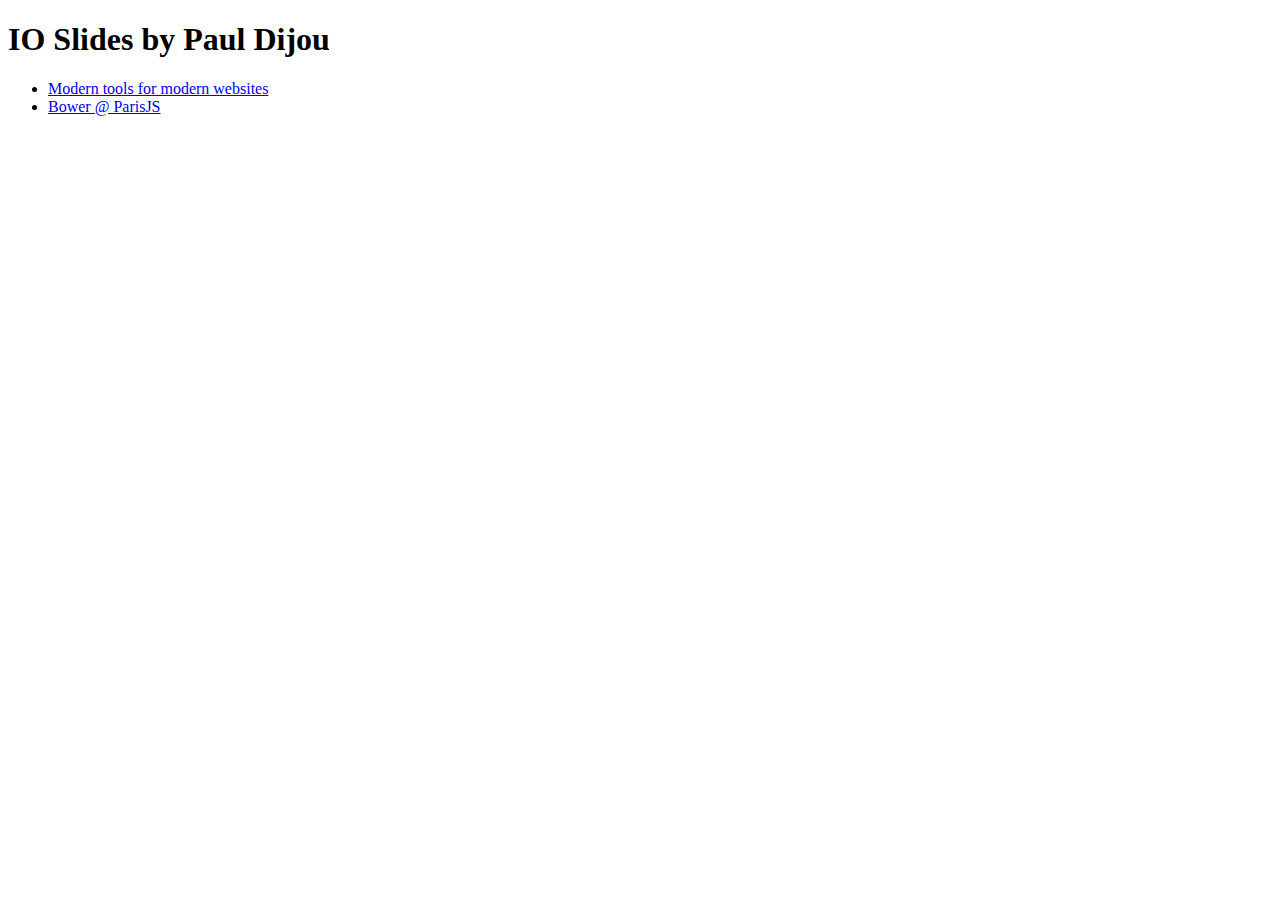
<file: index.html>
<!DOCTYPE html>
<html>
<head>
  <title>IO Slides by Paul Dijou</title>
</head>
<body>
  <h1>IO Slides by Paul Dijou</h1>
  <ul>
    <li><a href="http://pauldijou.fr/ioslides/zenexity/mtfmw/">Modern tools for modern websites</a></li>
    <li><a href="http://pauldijou.fr/ioslides/parisjs/bower/">Bower @ ParisJS</a></li>
  </ul>
</body>
</html>
</file>
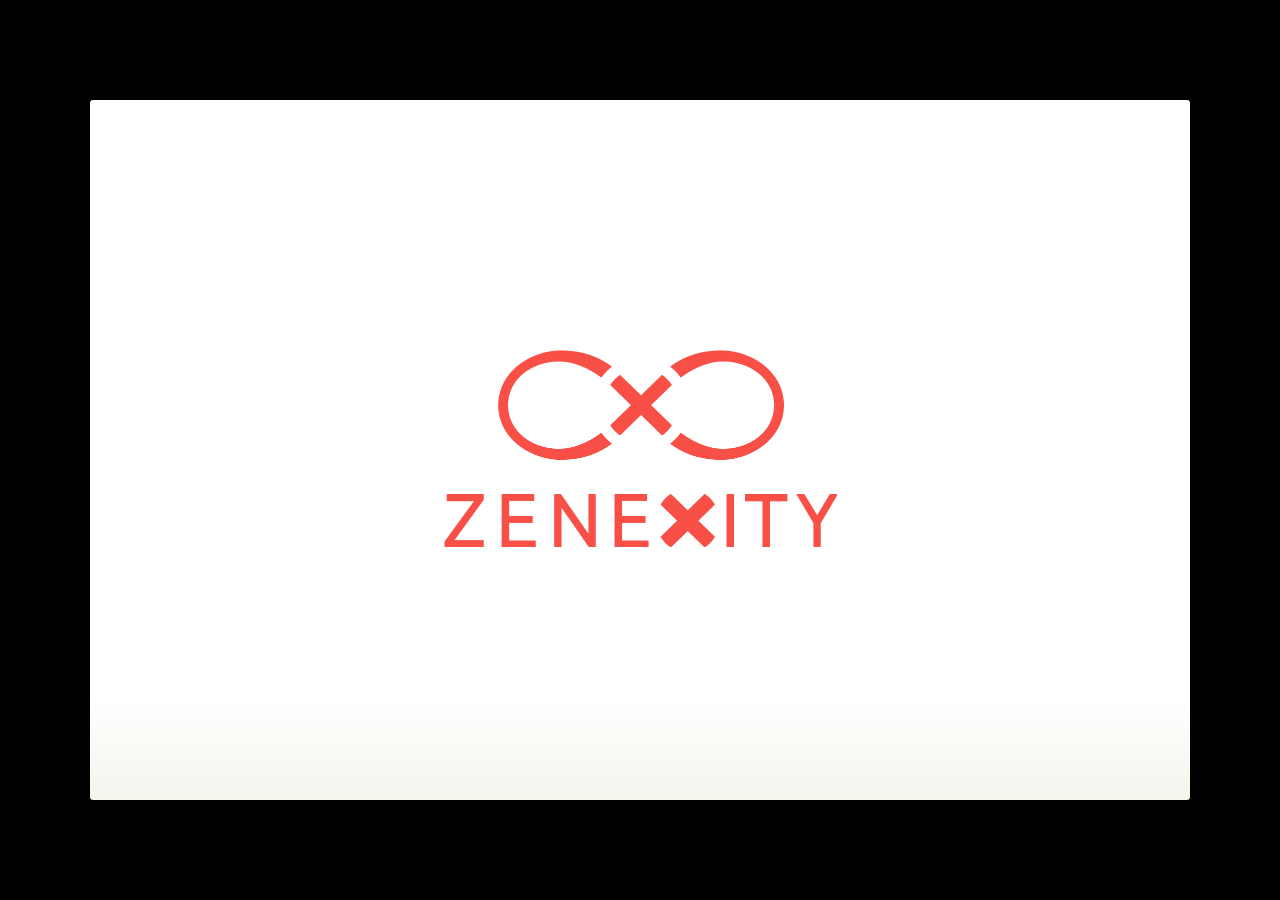
<file: zenexity/mtfmw/index.html>
<!--
Google IO 2012 HTML5 Slide Template

Authors: Eric Bidelman <ebidel@gmail.com>
         Luke Mahé <lukem@google.com>

URL: https://code.google.com/p/io-2012-slides
-->
<!DOCTYPE html>
<html>
<head>
  <title>Modern tools for modern websites</title>
  <meta charset="utf-8">
  <meta http-equiv="X-UA-Compatible" content="chrome=1">
  <!--<meta name="viewport" content="width=device-width, initial-scale=1.0, minimum-scale=1.0">-->
  <!--<meta name="viewport" content="width=device-width, initial-scale=1.0">-->
  <!--This one seems to work all the time, but really small on ipad-->
  <!--<meta name="viewport" content="initial-scale=0.4">-->
  <meta name="apple-mobile-web-app-capable" content="yes">
  <link rel="icon" type="image/png" href="../images/logo-zen.png">

  <style type="text/css">
    slides > slide:not(.nobackground)::before {
      content: "Zenexity";
      background: url(../images/logo-zen.png) no-repeat 0 50%;
    }
  </style>

  <link rel="stylesheet" media="all" href="../../theme/css/default.css">
  <link rel="stylesheet" media="only screen and (max-device-width: 480px)" href="../../theme/css/phone.css">
  <base target="_blank"> <!-- This amazingness opens all links in a new tab. -->
  <script data-main="../../js/slides" src="../../js/require-1.0.8.min.js"></script>

</head>
<body style="opacity: 0">

<slides class="layout-widescreen">

  <slide class="logoslide nobackground">
    <article class="flexbox vcenter">
      <span><img src="../images/logo-zen-big.png" style="width: 393px;"></span>
    </article>
  </slide>

  <slide class="title-slide segue nobackground">
    <aside class="gdbar"><img src="../images/logo-zen.png"></aside>
    <!-- The content of this hgroup is replaced programmatically through the slide_config.json. -->
    <hgroup class="auto-fadein">
      <h1>Modern tools for modern websites</h1>
      <p data-config-presenter><!-- populated from slide_config.json --></p>
    </hgroup>
  </slide>

  <slide>
    <hgroup>
      <h2>What I want</h2>
    </hgroup>
    <article>
      <ul class="build unstyled" style="color:white;">
        <li><img src="images/sass-less-stylus.jpg" style="position:absolute;top:-110px;right:0px;" /></li>
        <li><img src="images/coffeescript_logo.png" style="position:absolute;top:300px;right:50px;" /></li>
        <li><img src="images/typescript.png" style="position:absolute;top:450px;right:100px;" /></li>
        <li><img src="images/file-settings.png" style="position:absolute;top:-40px;left:-75px;width:250px;" /></li>
        <li><img src="images/jasmine.png" style="position:absolute;top:100px;right:0px;" /></li>
        <li><img src="images/dependency-tree.png" style="position:absolute;top:180px;left:-60px;width:350px;" /></li>
        <li><img src="images/continuous-integration-graphic-091812.png" style="position:absolute;top:70px;left:280px;" /></li>
        <li><div style="position:absolute;top:137px;left:327px;color: white;background-color: #8b0000;font-size: 16px;font-weight: bold;text-align: center;padding: 5px;-webkit-transform: rotate(-45deg);">SAVE FILE</div></li>
        <li><img src="images/LiveReload_350.png" style="position:absolute;top:160px;left:370px;width:200px;" /></li>
      </ul>
    </article>
  </slide>

  <slide>
    <hgroup>
      <h2>What Play! framework has</h2>
    </hgroup>
    <article>
      <ul class="build unstyled" style="color:white;">
        <li><img src="images/less-css-logo.png" style="position:absolute;top:-50px;left:50px;" /></li>
        <li><img src="images/coffeescript_logo.png" style="position:absolute;top:0px;right:200px;" /></li>
        <li><img src="images/closure_profile.png" style="position:absolute;top:160px;left:30px;width: 300px;" /></li>
        <li><img src="images/dtaf5.jpg" style="position:absolute;top:170px;right:100px;" /></li>
      </ul>
    </article>
  </slide>

  <slide class="segue dark nobackground">
    <aside class="gdbar"><img src="../images/logo-zen.png"></aside>
    <hgroup class="auto-fadein">
      <h2>Here come the challengers!!</h2>
    </hgroup>
  </slide>

  <slide>
    <hgroup>
      <h2>Modern tools</h2>
    </hgroup>
    <article>
      <ul class="build unstyled">
        <li style="line-height: 150px;vertical-align: middle;"><img src="images/yeoman.png" style="width:150px;float: left;clip:rect(0px, 0px, 30px, 0px);"/><span>Yeoman: bootstrap application</span></li>
        <li style="line-height: 150px;vertical-align: middle;"><img src="images/bower.png" style="width:150px;float: left;"/><span>Bower: front-end dependencies management</span></li>
        <li style="line-height: 150px;vertical-align: middle;"><img src="images/grunt.png" style="width:150px;float: left;"/><span>Grunt: do everything else in the universe</span></li>
      </ul>
    </article>
  </slide>

  <slide>
    <hgroup>
      <h2>Yeoman</h2>
    </hgroup>
    <article class="smaller" style="position: relative;top: -45px;">
      <pre class="prettyprint lang-sh" data-lang="shell">
$ yo webapp

     _-----_
    |       |
    |--(o)--|    .---------------------------.
   `---------´   |    Welcome to Yeoman,   |
    ( _´U`_ )   |   ladies and gentlemen!  |
    /___A___\   '_________________________'
     |  ~  |
   __'.___.'__
 ´   `  |° ´ Y `

Out of the box I include HTML5 Boilerplate, jQuery and Modernizr.
Would you like to include Twitter Bootstrap for Sass? (Y/n)
Would you like to include RequireJS (for AMD support)? (Y/n)
   create Gruntfile.js
   create package.json
   ...
   create     test/lib/mocha/mocha.js
   create     test/spec/test.js

I m all done. Just run npm install && bower install to install the required dependencies.

$ yo angular
$ yo angular:controller
$ yo play:model
      </pre>
    </article>
  </slide>

  <slide>
    <hgroup>
      <h2>Bower</h2>
    </hgroup>
    <article class="smaller">
      <pre class="prettyprint lang-sh" data-lang="shell">
$ bower search zanimo
Search results:

  - zanimo git://github.com/peutetre/Zanimo.git

      </pre>
      <pre class="prettyprint lang-sh" data-lang="shell">
$ bower install zanimo
bower cloning git://github.com/peutetre/Zanimo.git
bower caching git://github.com/peutetre/Zanimo.git
bower fetching zanimo
bower checking out zanimo#0.0.5
bower copying /home/paul/.bower/cache/zanimo/ef7f2fbbe5b210c1cd3c6a977ef66843
bower cloning git://github.com/kriskowal/q.git
bower caching git://github.com/kriskowal/q.git
bower fetching q
bower checking out q#v0.9.3
bower copying /home/paul/.bower/cache/q/31342087dd663a818f035ad7875662de
bower installing zanimo#0.0.5
bower installing q#0.9.3
      </pre>
    </article>
  </slide>

  <slide>
    <hgroup>
      <h2>component.json</h2>
    </hgroup>
    <article class="smaller">
      <pre class="prettyprint lang-js" data-lang="json">
{
  <b>"name": "zanimo",</b>
  <b>"version": "0.0.5",</b>
  "readme": "README.md",
  "main": "./dist/zanimo-0.0.5.js",
  "ignore": [
    ...
  ],
  <b>"dependencies": {
    "q": "~0.9.2"
  },</b>
  "gitHead": "1526bf9fdc26adc6f29b3d71760875b6d4f2a863",
  "_id": "zanimo@0.0.5",
  "description": "README.md",
  "repository": {
    "type": "git",
    "url": "git://github.com/peutetre/Zanimo.git"
  }
}
      </pre>
    </article>
  </slide>


  <slide>
    <hgroup>
      <h2>Grunt</h2>
    </hgroup>
    <article>
      <ul class="build">
        <li>Grunt is lightweight -> <b>Gruntfile.js</b></li>
        <li>It's all about plugins (a lot of plugins)</li>
        <li>
          Plugins give you tasks
          <ul class="build">
            <li>Move / Copy / Remove a directory</li>
            <li>Compile LESS / SASS / Stylus / CoffeeScript / ...</li>
            <li>Minify JavaScript and CSS files</li>
            <li>Run tests</li>
            <li>Watch your files</li>
            <li>Install Bower dependencies</li>
            <li>...</li>
          </ul>
        </li>
        <li>You can configure those tasks</li>
        <li>You can create tasks from tasks (beware of the infinite loop!)</li>
      </ul>
    </article>
  </slide>

  <slide class="segue dark nobackground">
    <aside class="gdbar"><img src="../images/logo-zen.png"></aside>
    <hgroup class="auto-fadein">
      <h2>Killer features demo time</h2>
    </hgroup>
  </slide>

  <slide class="segue dark nobackground">
    <aside class="gdbar"><img src="../images/logo-zen.png"></aside>
    <hgroup class="auto-fadein">
      <h2>Back to the future</h2>
    </hgroup>
  </slide>

  <slide>
    <hgroup>
      <h2>Build the future</h2>
    </hgroup>
    <article>
      <ul class="build">
        <li>Display Grunt errors on browser</li>
        <li>Add livereload to Play! error pages</li>
        <li>Investigate Grunt crashes when task fail</li>
        <li>Create Zenexity boosted Bower server</li>
        <li>Create Play! Yeoman generators</li>
        <li>Play! plugin</li>
      </ul>
    </article>
  </slide>

  <slide class="thank-you-slide segue nobackground">
    <aside class="gdbar right"><img src="../images/logo-zen.png"></aside>
    <article class="flexbox vleft auto-fadein">
      <h2>Thank You!</h2>
      <h3>Now you can...</h3>
      <ul>
        <li>Ask questions</li>
        <li>Send feedback</li>
        <li>Give me food</li>
      </ul>
    </article>
    <p class="auto-fadein" data-config-contact>
      <!-- populated from slide_config.json -->
    </p>
  </slide>

  <slide class="logoslide dark nobackground">
    <article class="flexbox vcenter">
      <span><img src="../images/logo-zen-big.png" style="width: 393px;"></span>
    </article>
  </slide>

  <slide class="backdrop"></slide>

</slides>

<!--[if IE]>
  <script src="http://ajax.googleapis.com/ajax/libs/chrome-frame/1/CFInstall.min.js"></script>
  <script>CFInstall.check({mode: 'overlay'});</script>
<![endif]-->
</body>
</html>
</file>
<file: theme/css/default.css>
@charset "UTF-8";html,body,div,span,applet,object,iframe,h1,h2,h3,h4,h5,h6,p,blockquote,pre,a,abbr,acronym,address,big,cite,code,del,dfn,em,img,ins,kbd,q,s,samp,small,strike,strong,sub,sup,tt,var,b,u,i,center,dl,dt,dd,ol,ul,li,fieldset,form,label,legend,table,caption,tbody,tfoot,thead,tr,th,td,article,aside,canvas,details,embed,figure,figcaption,footer,header,hgroup,menu,nav,output,ruby,section,summary,time,mark,audio,video{margin:0;padding:0;border:0;font:inherit;font-size:100%;vertical-align:baseline}html{line-height:1}ol,ul{list-style:none}table{border-collapse:collapse;border-spacing:0}caption,th,td{text-align:left;font-weight:normal;vertical-align:middle}q,blockquote{quotes:none}q:before,q:after,blockquote:before,blockquote:after{content:"";content:none}a img{border:none}article,aside,details,figcaption,figure,footer,header,hgroup,menu,nav,section,summary{display:block}html{height:100%;overflow:hidden}body{margin:0;padding:0;opacity:0;height:100%;min-height:740px;width:100%;overflow:hidden;color:#fff;-webkit-font-smoothing:antialiased;-moz-font-smoothing:antialiased;-ms-font-smoothing:antialiased;-o-font-smoothing:antialiased;-webkit-transition:opacity 800ms ease-in;-webkit-transition-delay:100ms;-moz-transition:opacity 800ms ease-in 100ms;-o-transition:opacity 800ms ease-in 100ms;transition:opacity 800ms ease-in 100ms}body.loaded{opacity:1 !important}input,button{vertical-align:middle}slides>slide[hidden]{display:none !important}slides{width:100%;height:100%;position:absolute;left:0;top:0;-webkit-transform:translate3d(0, 0, 0);-moz-transform:translate3d(0, 0, 0);-ms-transform:translate3d(0, 0, 0);-o-transform:translate3d(0, 0, 0);transform:translate3d(0, 0, 0);-webkit-perspective:1000;-moz-perspective:1000;-ms-perspective:1000;-o-perspective:1000;perspective:1000;-webkit-transform-style:preserve-3d;-moz-transform-style:preserve-3d;-ms-transform-style:preserve-3d;-o-transform-style:preserve-3d;transform-style:preserve-3d;-webkit-transition:opacity 800ms ease-in;-webkit-transition-delay:100ms;-moz-transition:opacity 800ms ease-in 100ms;-o-transition:opacity 800ms ease-in 100ms;transition:opacity 800ms ease-in 100ms}slides>slide{display:block;position:absolute;overflow:hidden;left:50%;top:50%;-webkit-box-sizing:border-box;-moz-box-sizing:border-box;box-sizing:border-box}::selection{color:white;background-color:#ffd14d;text-shadow:none}::-webkit-scrollbar{height:16px;overflow:visible;width:16px}::-webkit-scrollbar-thumb{background-color:rgba(0,0,0,0.1);background-clip:padding-box;border:solid transparent;min-height:28px;padding:100px 0 0;-webkit-box-shadow:inset 1px 1px 0 rgba(0,0,0,0.1),inset 0 -1px 0 rgba(0,0,0,0.07);-moz-box-shadow:inset 1px 1px 0 rgba(0,0,0,0.1),inset 0 -1px 0 rgba(0,0,0,0.07);box-shadow:inset 1px 1px 0 rgba(0,0,0,0.1),inset 0 -1px 0 rgba(0,0,0,0.07);border-width:1px 1px 1px 6px}::-webkit-scrollbar-thumb:hover{background-color:rgba(0,0,0,0.5)}::-webkit-scrollbar-button{height:0;width:0}::-webkit-scrollbar-track{background-clip:padding-box;border:solid transparent;border-width:0 0 0 4px}::-webkit-scrollbar-corner{background:transparent}body{background:black}slides>slide{display:none;font-family:"Open Sans",Arial,sans-serif;font-size:26px;color:#797979;width:900px;height:700px;margin-left:-450px;margin-top:-350px;padding:40px 60px;-webkit-border-radius:3px;-moz-border-radius:3px;-ms-border-radius:3px;-o-border-radius:3px;border-radius:3px;-webkit-transition:all 0.6s ease-in-out;-moz-transition:all 0.6s ease-in-out;-o-transition:all 0.6s ease-in-out;transition:all 0.6s ease-in-out}slides>slide.far-past{display:none}slides>slide.past{display:block;opacity:0}slides>slide.current{display:block;opacity:1}slides>slide.current .auto-fadein{opacity:1}slides>slide.current .gdbar{-webkit-background-size:100% 100%;-moz-background-size:100% 100%;-o-background-size:100% 100%;background-size:100% 100%}slides>slide.next{display:block;opacity:0;pointer-events:none}slides>slide.far-next{display:none}slides>slide.dark{background:#3b3b3e !important}slides>slide:not(.nobackground)::before{font-size:12pt;position:absolute;bottom:20px;left:60px;-webkit-background-size:45px 45px;-moz-background-size:45px 45px;-o-background-size:45px 45px;background-size:45px 45px;padding-left:55px;height:45px;line-height:45px}slides>slide:not(.nobackground)::after{font-size:12pt;content:attr(data-slide-num) "/" attr(data-total-slides);position:absolute;bottom:20px;right:60px;line-height:1.9}slides>slide.title-slide::after{content:'';-webkit-background-size:contain;-moz-background-size:contain;-o-background-size:contain;background-size:contain;position:absolute;bottom:40px;right:40px;width:100%;height:60px}slides>slide.backdrop{z-index:-10;display:block !important;background:-webkit-gradient(linear, 50% 0%, 50% 100%, color-stop(0%, #ffffff), color-stop(85%, #ffffff), color-stop(100%, #f5f4ed));background:-webkit-linear-gradient(#ffffff,#ffffff 85%,#f5f4ed);background:-moz-linear-gradient(#ffffff,#ffffff 85%,#f5f4ed);background:-o-linear-gradient(#ffffff,#ffffff 85%,#f5f4ed);background:linear-gradient(#ffffff,#ffffff 85%,#f5f4ed);background-color:white}slides>slide.backdrop::after,slides>slide.backdrop::before{display:none}slides>slide>hgroup+article{margin-top:45px}slides>slide>hgroup+article.flexbox.vcenter,slides>slide>hgroup+article.flexbox.vleft,slides>slide>hgroup+article.flexbox.vright{height:80%}slides>slide>hgroup+article p{margin-bottom:1em}slides>slide>article:only-child{height:100%}slides>slide>article:only-child>iframe{height:98%}slides.layout-faux-widescreen>slide{padding:40px 160px}slides.layout-widescreen>slide,slides.layout-faux-widescreen>slide{margin-left:-550px;width:1100px}slides.layout-widescreen>slide.far-past,slides.layout-faux-widescreen>slide.far-past{display:block;display:none;-webkit-transform:translate(-2260px);-moz-transform:translate(-2260px);-ms-transform:translate(-2260px);-o-transform:translate(-2260px);transform:translate(-2260px);-webkit-transform:translate3d(-2260px, 0, 0);-moz-transform:translate3d(-2260px, 0, 0);-ms-transform:translate3d(-2260px, 0, 0);-o-transform:translate3d(-2260px, 0, 0);transform:translate3d(-2260px, 0, 0)}slides.layout-widescreen>slide.past,slides.layout-faux-widescreen>slide.past{display:block;opacity:0}slides.layout-widescreen>slide.current,slides.layout-faux-widescreen>slide.current{display:block;opacity:1}slides.layout-widescreen>slide.next,slides.layout-faux-widescreen>slide.next{display:block;opacity:0;pointer-events:none}slides.layout-widescreen>slide.far-next,slides.layout-faux-widescreen>slide.far-next{display:block;display:none;-webkit-transform:translate(2260px);-moz-transform:translate(2260px);-ms-transform:translate(2260px);-o-transform:translate(2260px);transform:translate(2260px);-webkit-transform:translate3d(2260px, 0, 0);-moz-transform:translate3d(2260px, 0, 0);-ms-transform:translate3d(2260px, 0, 0);-o-transform:translate3d(2260px, 0, 0);transform:translate3d(2260px, 0, 0)}slides.layout-widescreen #prev-slide-area,slides.layout-faux-widescreen #prev-slide-area{margin-left:-650px}slides.layout-widescreen #next-slide-area,slides.layout-faux-widescreen #next-slide-area{margin-left:550px}b{font-weight:600}a{color:#2a7cdf;text-decoration:none;border-bottom:1px solid rgba(42,124,223,0.5)}a:hover{color:#000 !important}h1,h2,h3{font-weight:600}h2{font-size:45px;line-height:45px;letter-spacing:-2px;color:#3b3b3e}h3{font-size:30px;letter-spacing:-1px;line-height:2;font-weight:inherit;color:#797979}ul{margin-left:1.2em;margin-bottom:1em;position:relative}ul li{margin-bottom:0.5em}ul li ul{margin-left:2em;margin-bottom:0}ul li ul li:before{content:'-';font-weight:600}ul>li::before{content:'·';margin-left:-1em;position:absolute;font-weight:600}ul.unstyled>li::before{content:''}ul ul{margin-top:.5em}.highlight-code slide.current pre>*{opacity:0.25;-webkit-transition:opacity 0.5s ease-in;-moz-transition:opacity 0.5s ease-in;-o-transition:opacity 0.5s ease-in;transition:opacity 0.5s ease-in}.highlight-code slide.current b{opacity:1}pre{font-family:"Source Code Pro","Courier New",monospace;font-size:20px;line-height:28px;padding:10px 0 10px 60px;letter-spacing:-1px;margin-bottom:20px;width:106%;background-color:#f5f4ed;left:-60px;position:relative;-webkit-box-sizing:border-box;-moz-box-sizing:border-box;box-sizing:border-box}pre[data-lang]:after{content:attr(data-lang);background-color:#a9a9a9;right:0;top:0;position:absolute;font-size:16pt;color:white;padding:2px 25px;text-transform:uppercase}pre[data-lang="go"]{color:#333}code{font-size:95%;font-family:"Source Code Pro","Courier New",monospace;color:black}iframe{width:100%;height:530px;background:white;border:1px solid #f5f4ed;-webkit-box-sizing:border-box;-moz-box-sizing:border-box;box-sizing:border-box}dt{font-weight:bold}button{display:inline-block;background:-webkit-gradient(linear, 50% 0%, 50% 100%, color-stop(40%, #f9f9f9), color-stop(70%, #e3e3e3));background:-webkit-linear-gradient(#f9f9f9 40%,#e3e3e3 70%);background:-moz-linear-gradient(#f9f9f9 40%,#e3e3e3 70%);background:-o-linear-gradient(#f9f9f9 40%,#e3e3e3 70%);background:linear-gradient(#f9f9f9 40%,#e3e3e3 70%);border:1px solid #a9a9a9;-webkit-border-radius:3px;-moz-border-radius:3px;-ms-border-radius:3px;-o-border-radius:3px;border-radius:3px;padding:5px 8px;outline:none;white-space:nowrap;-webkit-user-select:none;-moz-user-select:none;user-select:none;cursor:pointer;text-shadow:1px 1px #fff;font-size:10pt}button:not(:disabled):hover{border-color:#3b3b3e}button:not(:disabled):active{background:-webkit-gradient(linear, 50% 0%, 50% 100%, color-stop(40%, #e3e3e3), color-stop(70%, #f9f9f9));background:-webkit-linear-gradient(#e3e3e3 40%,#f9f9f9 70%);background:-moz-linear-gradient(#e3e3e3 40%,#f9f9f9 70%);background:-o-linear-gradient(#e3e3e3 40%,#f9f9f9 70%);background:linear-gradient(#e3e3e3 40%,#f9f9f9 70%)}:disabled{color:#a9a9a9}.blue{color:#4387fd}.blue2{color:#3c8ef3}.blue3{color:#2a7cdf}.yellow{color:#ffd14d}.yellow2{color:#f9cc46}.yellow3{color:#f6c000}.green{color:#0da861}.green2{color:#00a86d}.green3{color:#009f5d}.red{color:#f84f46}.red2{color:#e0543e}.red3{color:#d94d3a}.gray{color:#f5f4ed}.gray2{color:#a9a9a9}.gray3{color:#797979}.gray4{color:#3b3b3e}.white{color:#fff !important}.black{color:#000 !important}.columns-2{-webkit-column-count:2;-moz-column-count:2;-ms-column-count:2;-o-column-count:2;column-count:2}table{width:100%;border-collapse:-moz-initial;border-collapse:initial;border-spacing:2px;border-bottom:1px solid #797979}table tr>td:first-child,table th{font-weight:600;color:#3b3b3e}table tr:nth-child(odd){background-color:#f5f4ed}table th{color:white;font-size:18px;background:-webkit-gradient(linear, 50% 0%, 50% 100%, color-stop(40%, #4387fd), color-stop(80%, #2a7cdf)) no-repeat;background:-webkit-linear-gradient(top, #4387fd 40%,#2a7cdf 80%) no-repeat;background:-moz-linear-gradient(top, #4387fd 40%,#2a7cdf 80%) no-repeat;background:-o-linear-gradient(top, #4387fd 40%,#2a7cdf 80%) no-repeat;background:linear-gradient(top, #4387fd 40%,#2a7cdf 80%) no-repeat}table td,table th{font-size:18px;padding:1em 0.5em}table td.highlight{color:#3b3b3e;background:-webkit-gradient(linear, 50% 0%, 50% 100%, color-stop(40%, #ffd14d), color-stop(80%, #f6c000)) no-repeat;background:-webkit-linear-gradient(top, #ffd14d 40%,#f6c000 80%) no-repeat;background:-moz-linear-gradient(top, #ffd14d 40%,#f6c000 80%) no-repeat;background:-o-linear-gradient(top, #ffd14d 40%,#f6c000 80%) no-repeat;background:linear-gradient(top, #ffd14d 40%,#f6c000 80%) no-repeat}table.rows{border-bottom:none;border-right:1px solid #797979}q{font-size:45px;line-height:72px}q:before{content:'“';position:absolute;margin-left:-0.5em}q:after{content:'”';position:absolute;margin-left:0.1em}slide.fill{background-repeat:no-repeat;-webkit-border-radius:3px;-moz-border-radius:3px;-ms-border-radius:3px;-o-border-radius:3px;border-radius:3px;-webkit-background-size:cover;-moz-background-size:cover;-o-background-size:cover;background-size:cover}article.smaller p,article.smaller ul{font-size:20px;line-height:24px;letter-spacing:0}article.smaller table td,article.smaller table th{font-size:14px}article.smaller pre{font-size:15px;line-height:20px;letter-spacing:0}article.smaller q{font-size:40px;line-height:48px}article.smaller q:before,article.smaller q:after{font-size:60px}.build>*{-webkit-transition:opacity 0.5s ease-in-out;-webkit-transition-delay:0.2s;-moz-transition:opacity 0.5s ease-in-out 0.2s;-o-transition:opacity 0.5s ease-in-out 0.2s;transition:opacity 0.5s ease-in-out 0.2s}.build .to-build{opacity:0}.build .build-fade{opacity:0.3}.build .build-fade:hover{opacity:1.0}.popup .next .build .to-build{opacity:1}.popup .next .build .build-fade{opacity:1}.prettyprint .str,.prettyprint .atv{color:#009f5d}.prettyprint .kwd,.prettyprint .tag{color:#06c}.prettyprint .com{color:#797979;font-style:italic}.prettyprint .lit{color:#7f0000}.prettyprint .pun,.prettyprint .opn,.prettyprint .clo{color:#3b3b3e}.prettyprint .typ,.prettyprint .atn,.prettyprint .dec,.prettyprint .var{color:#d94d3a}.prettyprint .pln{color:#3b3b3e}.note{position:absolute;z-index:100;width:100%;height:100%;top:0;left:0;padding:1em;background:rgba(0,0,0,0.3);opacity:0;pointer-events:none;display:-webkit-box !important;display:-moz-box !important;display:-ms-box !important;display:-o-box !important;display:box !important;-webkit-box-orient:vertical;-moz-box-orient:vertical;-ms-box-orient:vertical;box-orient:vertical;-webkit-box-align:center;-moz-box-align:center;-ms-box-align:center;box-align:center;-webkit-box-pack:center;-moz-box-pack:center;-ms-box-pack:center;box-pack:center;-webkit-border-radius:3px;-moz-border-radius:3px;-ms-border-radius:3px;-o-border-radius:3px;border-radius:3px;-webkit-box-sizing:border-box;-moz-box-sizing:border-box;box-sizing:border-box;-webkit-transform:translateY(350px);-moz-transform:translateY(350px);-ms-transform:translateY(350px);-o-transform:translateY(350px);transform:translateY(350px);-webkit-transition:all 0.4s ease-in-out;-moz-transition:all 0.4s ease-in-out;-o-transition:all 0.4s ease-in-out;transition:all 0.4s ease-in-out}.note>section{background:#fff;-webkit-border-radius:3px;-moz-border-radius:3px;-ms-border-radius:3px;-o-border-radius:3px;border-radius:3px;-webkit-box-shadow:0 0 10px #797979;-moz-box-shadow:0 0 10px #797979;box-shadow:0 0 10px #797979;width:60%;padding:2em}.with-notes.popup slides.layout-widescreen slide.next,.with-notes.popup slides.layout-faux-widescreen slide.next{-webkit-transform:translate3d(690px, 80px, 0) scale(0.35);-moz-transform:translate3d(690px, 80px, 0) scale(0.35);-ms-transform:translate3d(690px, 80px, 0) scale(0.35);-o-transform:translate3d(690px, 80px, 0) scale(0.35);transform:translate3d(690px, 80px, 0) scale(0.35)}.with-notes.popup slides.layout-widescreen slide .note,.with-notes.popup slides.layout-faux-widescreen slide .note{-webkit-transform:translate3d(300px, 800px, 0) scale(1.5);-moz-transform:translate3d(300px, 800px, 0) scale(1.5);-ms-transform:translate3d(300px, 800px, 0) scale(1.5);-o-transform:translate3d(300px, 800px, 0) scale(1.5);transform:translate3d(300px, 800px, 0) scale(1.5)}.with-notes.popup slide{overflow:visible;background:white;-webkit-transition:none;-moz-transition:none;-o-transition:none;transition:none;pointer-events:none;-webkit-transform-origin:0 0;-moz-transform-origin:0 0;-ms-transform-origin:0 0;-o-transform-origin:0 0;transform-origin:0 0}.with-notes.popup slide:not(.backdrop){-webkit-transform:scale(0.6) translate3d(0.5em, 0.5em, 0);-moz-transform:scale(0.6) translate3d(0.5em, 0.5em, 0);-ms-transform:scale(0.6) translate3d(0.5em, 0.5em, 0);-o-transform:scale(0.6) translate3d(0.5em, 0.5em, 0);transform:scale(0.6) translate3d(0.5em, 0.5em, 0);-webkit-box-shadow:0 0 10px #797979;-moz-box-shadow:0 0 10px #797979;box-shadow:0 0 10px #797979}.with-notes.popup slide.backdrop{background-image:-webkit-gradient(radial, 50% 50%, 0, 50% 50%, 600, color-stop(0%, #b1dfff), color-stop(100%, #4387fd));background-image:-webkit-radial-gradient(50% 50%, #b1dfff 0%,#4387fd 600px);background-image:-moz-radial-gradient(50% 50%, #b1dfff 0%,#4387fd 600px);background-image:-o-radial-gradient(50% 50%, #b1dfff 0%,#4387fd 600px);background-image:radial-gradient(50% 50%, #b1dfff 0%,#4387fd 600px)}.with-notes.popup slide.next{-webkit-transform:translate3d(570px, 80px, 0) scale(0.35);-moz-transform:translate3d(570px, 80px, 0) scale(0.35);-ms-transform:translate3d(570px, 80px, 0) scale(0.35);-o-transform:translate3d(570px, 80px, 0) scale(0.35);transform:translate3d(570px, 80px, 0) scale(0.35);opacity:1 !important}.with-notes.popup slide.next .note{display:none !important}.with-notes.popup .note{width:109%;height:260px;background:#f5f4ed;padding:0;-webkit-box-shadow:0 0 10px #797979;-moz-box-shadow:0 0 10px #797979;box-shadow:0 0 10px #797979;-webkit-transform:translate3d(250px, 800px, 0) scale(1.5);-moz-transform:translate3d(250px, 800px, 0) scale(1.5);-ms-transform:translate3d(250px, 800px, 0) scale(1.5);-o-transform:translate3d(250px, 800px, 0) scale(1.5);transform:translate3d(250px, 800px, 0) scale(1.5);-webkit-transition:opacity 400ms ease-in-out;-moz-transition:opacity 400ms ease-in-out;-o-transition:opacity 400ms ease-in-out;transition:opacity 400ms ease-in-out}.with-notes.popup .note>section{background:#fff;-webkit-border-radius:3px;-moz-border-radius:3px;-ms-border-radius:3px;-o-border-radius:3px;border-radius:3px;height:100%;width:100%;-webkit-box-sizing:border-box;-moz-box-sizing:border-box;box-sizing:border-box;-webkit-box-shadow:none;-moz-box-shadow:none;box-shadow:none;overflow:auto;padding:1em}.with-notes .note{opacity:1;-webkit-transform:translateY(0);-moz-transform:translateY(0);-ms-transform:translateY(0);-o-transform:translateY(0);transform:translateY(0);pointer-events:auto}.source{font-size:14px;color:#a9a9a9;position:absolute;bottom:70px;left:60px}.centered{text-align:center}.reflect{-webkit-box-reflect:below 3px -webkit-linear-gradient(rgba(255,255,255,0) 85%, #fff 150%);-moz-box-reflect:below 3px -moz-linear-gradient(rgba(255,255,255,0) 85%, #fff 150%);-o-box-reflect:below 3px -o-linear-gradient(rgba(255,255,255,0) 85%, #fff 150%);-ms-box-reflect:below 3px -ms-linear-gradient(rgba(255,255,255,0) 85%, #fff 150%);box-reflect:below 3px linear-gradient(rgba(255,255,255,0) 85%,#ffffff 150%)}.flexbox{display:-webkit-box !important;display:-moz-box !important;display:-ms-box !important;display:-o-box !important;display:box !important}.flexbox.vcenter{-webkit-box-orient:vertical;-moz-box-orient:vertical;-ms-box-orient:vertical;box-orient:vertical;-webkit-box-align:center;-moz-box-align:center;-ms-box-align:center;box-align:center;-webkit-box-pack:center;-moz-box-pack:center;-ms-box-pack:center;box-pack:center;height:100%;width:100%}.flexbox.vleft{-webkit-box-orient:vertical;-moz-box-orient:vertical;-ms-box-orient:vertical;box-orient:vertical;-webkit-box-align:left;-moz-box-align:left;-ms-box-align:left;box-align:left;-webkit-box-pack:center;-moz-box-pack:center;-ms-box-pack:center;box-pack:center;height:100%;width:100%}.flexbox.vright{-webkit-box-orient:vertical;-moz-box-orient:vertical;-ms-box-orient:vertical;box-orient:vertical;-webkit-box-align:end;-moz-box-align:end;-ms-box-align:end;box-align:end;-webkit-box-pack:center;-moz-box-pack:center;-ms-box-pack:center;box-pack:center;height:100%;width:100%}.auto-fadein{-webkit-transition:opacity 0.6s ease-in;-webkit-transition-delay:1s;-moz-transition:opacity 0.6s ease-in 1s;-o-transition:opacity 0.6s ease-in 1s;transition:opacity 0.6s ease-in 1s;opacity:0}.slide-area{z-index:1000;position:absolute;left:0;top:0;width:100px;height:700px;left:50%;top:50%;cursor:pointer;margin-top:-350px}#prev-slide-area{margin-left:-550px}#next-slide-area{margin-left:450px}.segue{padding:60px 120px}.segue h2{color:#f5f4ed;font-size:60px}.segue h3{color:#f5f4ed;line-height:2.8}.segue hgroup{position:absolute;bottom:225px}.thank-you-slide{background:#f84f46 !important;color:white}.thank-you-slide h2{font-size:60px;color:inherit}.thank-you-slide article>p{margin-top:2em;font-size:20pt}.thank-you-slide>p{position:absolute;bottom:80px;font-size:24pt;line-height:1.3}aside.gdbar{height:97px;width:215px;position:absolute;left:-1px;top:125px;-webkit-border-radius:0 10px 10px 0;-moz-border-radius:0 10px 10px 0;-ms-border-radius:0 10px 10px 0;-o-border-radius:0 10px 10px 0;border-radius:0 10px 10px 0;background:-webkit-gradient(linear, 0% 50%, 100% 50%, color-stop(0%, #f5f4ed), color-stop(100%, #f5f4ed)) no-repeat;background:-webkit-linear-gradient(left, #f5f4ed,#f5f4ed) no-repeat;background:-moz-linear-gradient(left, #f5f4ed,#f5f4ed) no-repeat;background:-o-linear-gradient(left, #f5f4ed,#f5f4ed) no-repeat;background:linear-gradient(left, #f5f4ed,#f5f4ed) no-repeat;-webkit-background-size:0% 100%;-moz-background-size:0% 100%;-o-background-size:0% 100%;background-size:0% 100%;-webkit-transition:all 0.5s ease-out;-webkit-transition-delay:0.5s;-moz-transition:all 0.5s ease-out 0.5s;-o-transition:all 0.5s ease-out 0.5s;transition:all 0.5s ease-out 0.5s}aside.gdbar.dark{background:-webkit-gradient(linear, 0% 50%, 100% 50%, color-stop(0%, #3b3b3e), color-stop(100%, #3b3b3e)) no-repeat;background:-webkit-linear-gradient(left, #3b3b3e,#3b3b3e) no-repeat;background:-moz-linear-gradient(left, #3b3b3e,#3b3b3e) no-repeat;background:-o-linear-gradient(left, #3b3b3e,#3b3b3e) no-repeat;background:linear-gradient(left, #3b3b3e,#3b3b3e) no-repeat;-webkit-background-size:0% 100%;-moz-background-size:0% 100%;-o-background-size:0% 100%;background-size:0% 100%}aside.gdbar.right{right:0;left:-moz-initial;left:initial;top:254px;-webkit-transform:rotateZ(180deg);-moz-transform:rotateZ(180deg);-ms-transform:rotateZ(180deg);-o-transform:rotateZ(180deg);transform:rotateZ(180deg)}aside.gdbar.right img{-webkit-transform:rotateZ(180deg);-moz-transform:rotateZ(180deg);-ms-transform:rotateZ(180deg);-o-transform:rotateZ(180deg);transform:rotateZ(180deg)}aside.gdbar.bottom{top:-moz-initial;top:initial;bottom:60px}aside.gdbar img{width:85px;height:85px;position:absolute;right:0;margin:8px 15px}.title-slide hgroup{bottom:100px}.title-slide hgroup h1{font-size:65px;line-height:1.4;letter-spacing:-3px;color:#3b3b3e}.title-slide hgroup h2{font-size:34px;color:#a9a9a9;font-weight:inherit}.title-slide hgroup p{font-size:20px;color:#797979;line-height:1.3;margin-top:2em}.quote{color:#f5f4ed}.quote .author{font-size:24px;position:absolute;bottom:80px;line-height:1.4}[data-config-contact] a{color:#fff;border-bottom:none}[data-config-contact] span{width:115px;display:inline-block}.overview.popup .note{display:none !important}.overview slides slide{display:block;cursor:pointer;opacity:0.5;pointer-events:auto !important;background:-webkit-gradient(linear, 50% 0%, 50% 100%, color-stop(0%, #ffffff), color-stop(85%, #ffffff), color-stop(100%, #f5f4ed));background:-webkit-linear-gradient(#ffffff,#ffffff 85%,#f5f4ed);background:-moz-linear-gradient(#ffffff,#ffffff 85%,#f5f4ed);background:-o-linear-gradient(#ffffff,#ffffff 85%,#f5f4ed);background:linear-gradient(#ffffff,#ffffff 85%,#f5f4ed);background-color:white}.overview slides slide.backdrop{display:none !important}.overview slides slide.far-past,.overview slides slide.past,.overview slides slide.next,.overview slides slide.far-next,.overview slides slide.far-past{opacity:0.5;display:block}.overview slides slide.current{opacity:1}.overview .slide-area{display:none}@media print{slides slide{display:block !important;position:relative;background:-webkit-gradient(linear, 50% 0%, 50% 100%, color-stop(0%, #ffffff), color-stop(85%, #ffffff), color-stop(100%, #f5f4ed));background:-webkit-linear-gradient(#ffffff,#ffffff 85%,#f5f4ed);background:-moz-linear-gradient(#ffffff,#ffffff 85%,#f5f4ed);background:-o-linear-gradient(#ffffff,#ffffff 85%,#f5f4ed);background:linear-gradient(#ffffff,#ffffff 85%,#f5f4ed);background-color:white;-webkit-transform:none !important;-moz-transform:none !important;-ms-transform:none !important;-o-transform:none !important;transform:none !important;width:100%;height:100%;page-break-after:always;top:auto !important;left:auto !important;margin-top:0 !important;margin-left:0 !important;opacity:1 !important;color:#555}slides slide.far-past,slides slide.past,slides slide.next,slides slide.far-next,slides slide.far-past,slides slide.current{opacity:1 !important;display:block !important}slides slide .build>*{-webkit-transition:none;-moz-transition:none;-o-transition:none;transition:none}slides slide .build .to-build,slides slide .build .build-fade{opacity:1}slides slide .auto-fadein{opacity:1 !important}slides slide.backdrop{display:none !important}slides slide table.rows{border-right:0}slides slide[hidden]{display:none !important}.slide-area{display:none}.reflect{-webkit-box-reflect:none;-moz-box-reflect:none;-o-box-reflect:none;-ms-box-reflect:none;box-reflect:none}pre,code{font-family:monospace !important}}
</file>
<file: theme/css/phone.css>
slides>slide{-webkit-transition:none !important;-webkit-transition:none !important;-moz-transition:none !important;-o-transition:none !important;transition:none !important}
</file>
